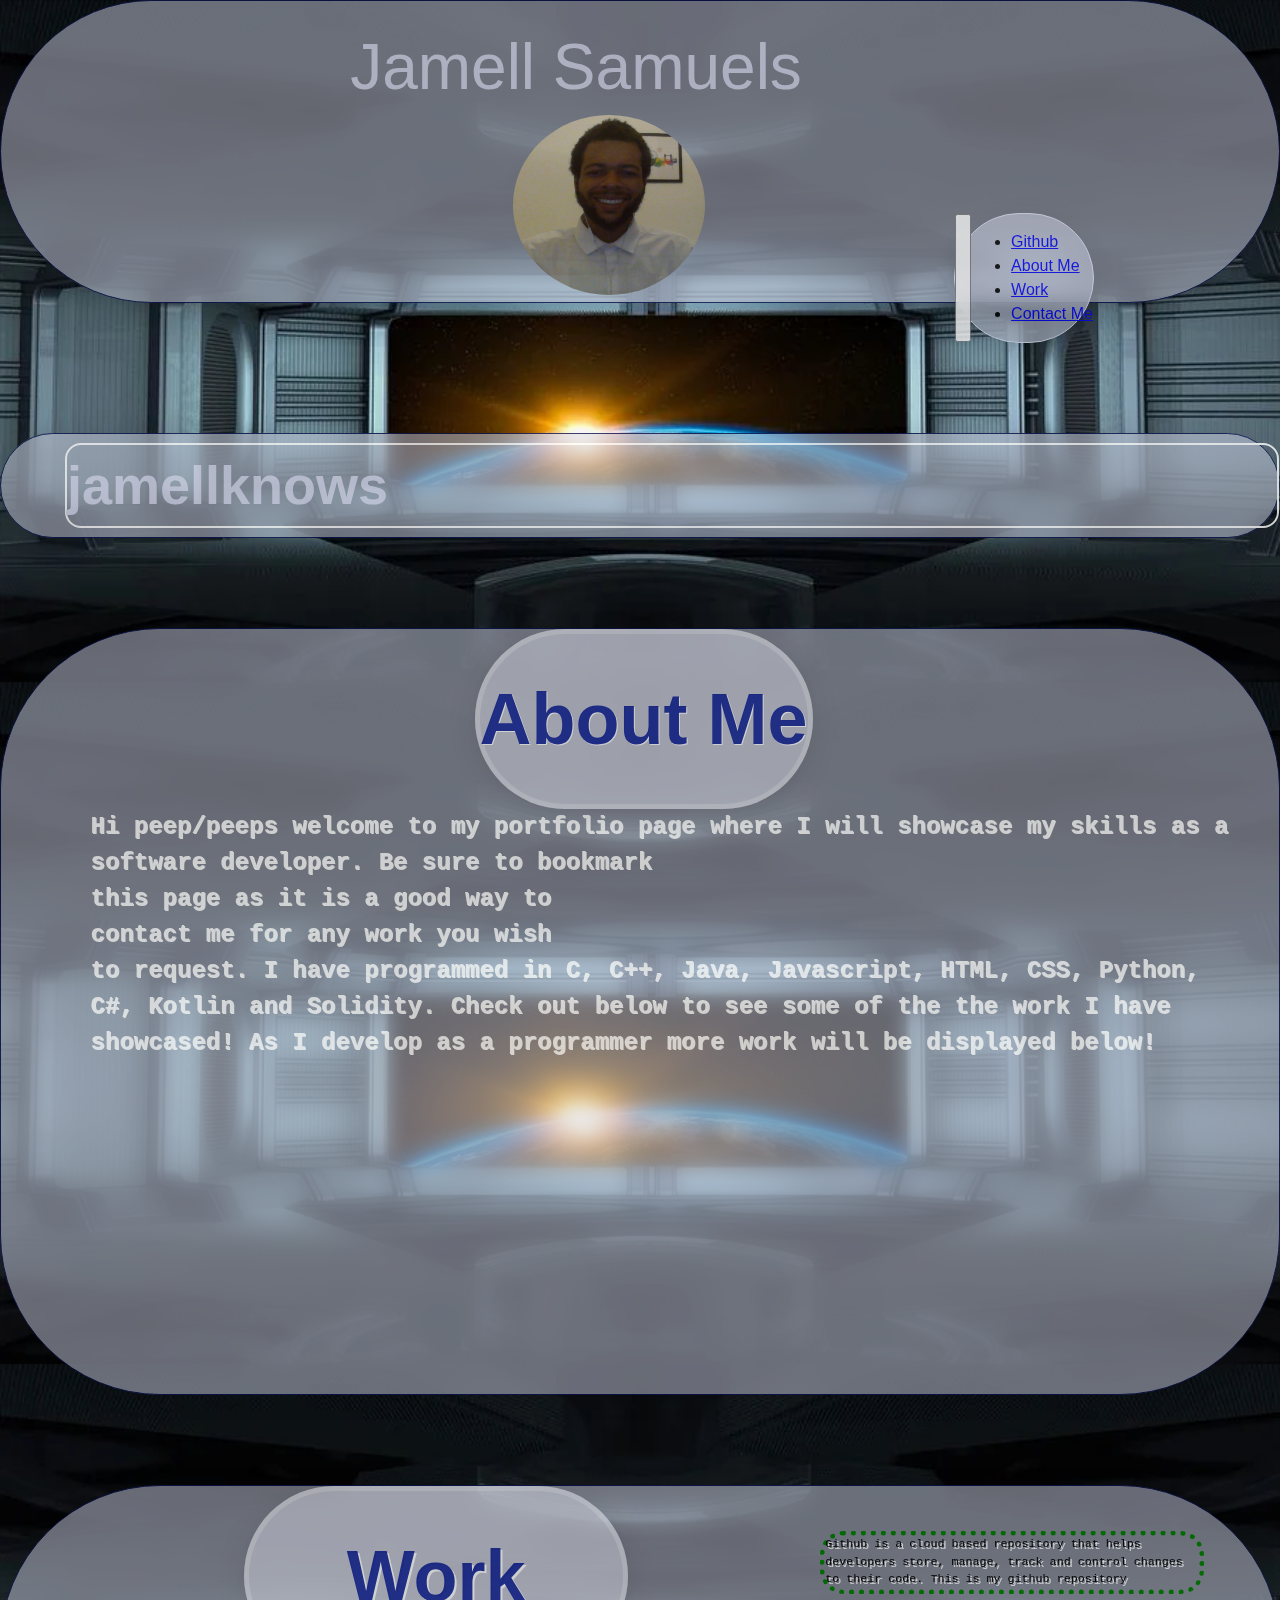
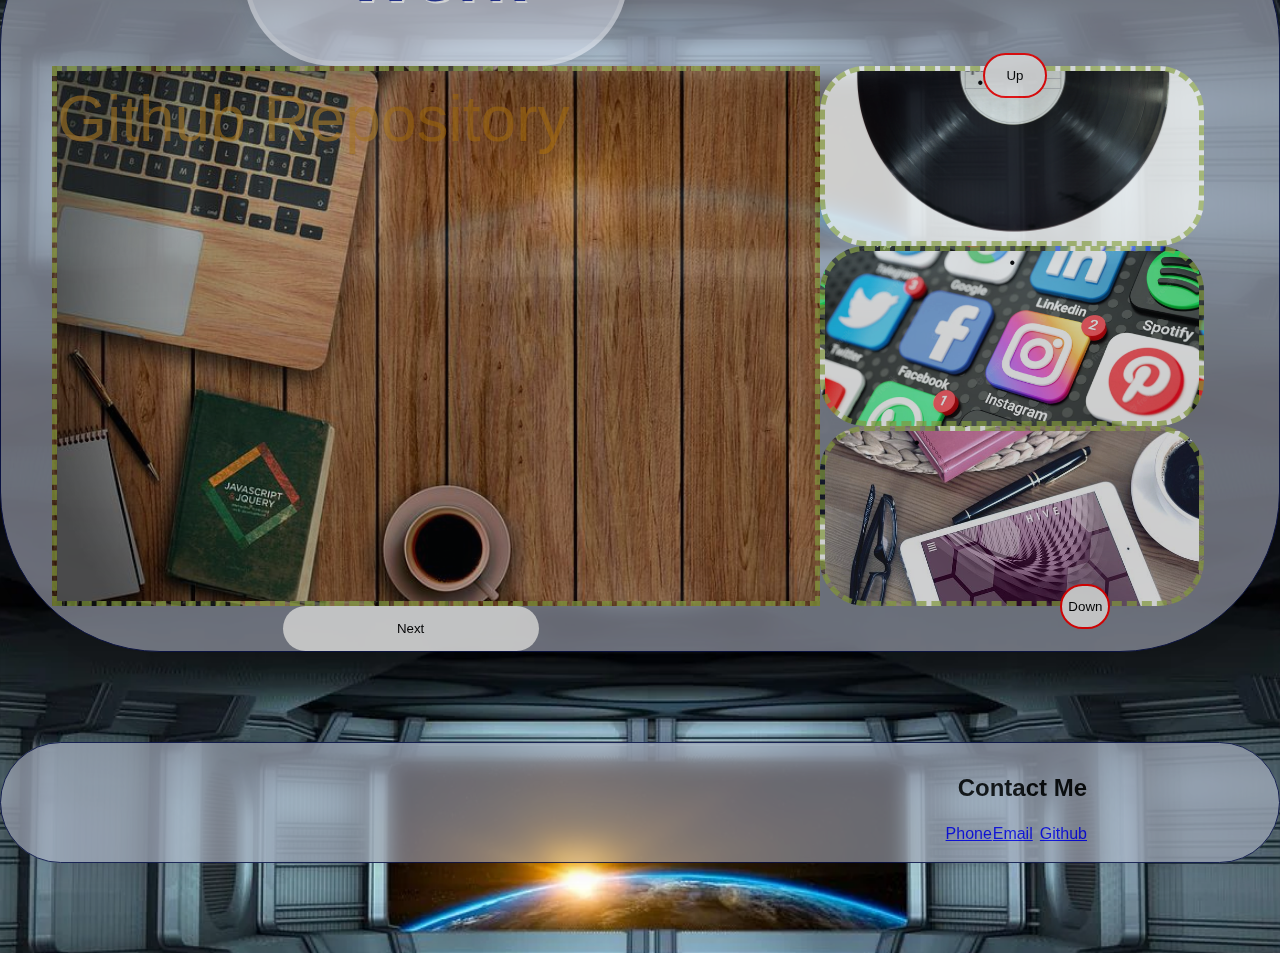
<file: index.html>
<!DOCTYPE html>
<html lang="en-gb">

<head>
  <meta charset="UTF-8">
  <meta name="viewport" content="width=device-width, initial-scale=1.0">
  <meta http-equiv="X-UA-Compatible" content="ie=edge">
  <title>Jamell Samuels // Web Developer</title>
  <link rel="stylesheet" href="./css/style.css" />
  <link rel="preconnect" href="https://fonts.googleapis.com"><link rel="preconnect" href="https://fonts.gstatic.com" crossorigin><link href="https://fonts.googleapis.com/css2?family=IBM+Plex+Sans:wght@400;700&display=swap" rel="stylesheet">
  <link href="https://cdn.jsdelivr.net/npm/bootstrap@5.2.3/dist/css/bootstrap.min.css" rel="stylesheet" integrity="sha384-rbsA2VBKQhggwzxH7pPCaAqO46MgnOM80zW1RWuH61DGLwZJEdK2Kadq2F9CUG65" crossorigin="anonymous">

</head>

<body>
  <div class="webpage-wrapper">
  <header>
    <div class="header-container">
    <h1>Jamell Samuels</h1> <img class="avatar" src ="./images/jamellsmartphoto.jpg" alt = "avatar">
  </div>
    <nav class="navbar navbar-expand-lg navbar-light bg-light navbar-custom">
      <button class="navbar-toggler" type="button" data-toggle="collapse" data-target="#navbarSupportedContent" aria-controls="navbarSupportedContent" aria-expanded="false" aria-label="Toggle navigation">
        <span class="navbar-toggler-icon"></span>
      </button>
    
      <div class="collapse navbar-collapse" id="navbarSupportedContent">
        <ul class="navbar-nav mr-auto">
          <li class="nav-item">
            <a class="nav-link" href="https://www.github.com/jamellknows">Github</a>
          </li>
          <li class="nav-item">
            <a class="nav-link" href="#about">About Me</a>
          </li>
          <li class="nav-item">
            <a class="nav-link" href="#work">Work</a>
          </li>
          <li class="nav-item">
            <a class="nav-link" href="#contact">Contact Me</a>
          </li>
          </ul>
          </div>
          </nav>
        
  </header>

  <!-- main logo / nav -->
  

  <!-- hero banner -->
  <div class = "glass-container">
  <section class="hero-banner">
    <div>
      <h2>jamellknows</h2>
    </div>
  </section>
  </div>

  <main class="page-wrapper">
    <!-- about me -->
    <div class="glass-container">
    <section class="page-section" id="about">
      <h2 id = "First">About Me</h2>
      <p id = "Second"> Hi peep/peeps welcome to my portfolio page where I will showcase my 
        skills as a software developer. Be sure to bookmark <br> this page as it is a good way to <br>contact  me for any work you wish <br> to request. I have programmed in C, C++, Java, Javascript, HTML, CSS, Python, C#, Kotlin and Solidity. Check out below to see some of the the work I have showcased! As I develop as a programmer more work will be displayed below!
      </p>
    </section>
    </div>


    <!-- portfolio container -->
    <div class="glass-container">
    <section class="page-section" id="work">
      <h2 id = "Title">Work</h2>
      <div id ="Desc"></div>
      <a id="Screen"><article></article></a><button id ="Next" class ="arr Next ">Next</button>
      <article id = "Next1"><a>&bull; </a><button id ="up">Up</button></article>
      <article id = "Next2"><a>&bull; </a></article>
      <article id = "Next3"><a>&bull; </a><button id = "down">Down</button></article>
    </section>
  </div>

    <!-- contact -->
    <div class="glass-container">
    <section class="page-section contact" id="contact">
      <h2>Contact Me</h2>
      <ul>
        <li id = "Phone"><a href = "tel: +447915259816">Phone</a></li>
        <li id = "Email"><a href="mailto:jamellsamuels@googlemai.com">Email</a></li>
        <li id = "Github"><a href = "https://www.github.com/jamellknows">Github</a></li>
      </ul>
    </section>
    </div>
  </main>
</div>

<script src = "./scripts/index.js"></script>
<script src="//ajax.googleapis.com/ajax/libs/jquery/1.11.0/jquery.min.js"></script>
<script src="//netdna.bootstrapcdn.com/bootstrap/3.1.1/js/bootstrap.min.js"></script>
</body>


</html>
</file>
<file: css/style.css>
* {
  box-sizing: border-box;
  
}



body {
  margin: 0 0vw 0 0vw; 
  padding: 0 0vw 0vw 0vw;
  font-family:'Gill Sans', 'Gill Sans MT', Calibri, 'Trebuchet MS', sans-serif;
  line-height: 1.5;
  background-image: url("../images/Next6.jpg");
  background-repeat: none;
  background-size:contain;
  overflow: scroll;
}


.glass-container{
  background: rgba(214, 217, 237, 0.59);
  border-radius: 10rem;
  box-shadow: 0 4px 30px rgba(0, 0, 0, 0.1);
  backdrop-filter: blur(10.9px);
  -webkit-backdrop-filter: blur(10.9px);
  border: 1px solid rgb(10, 19, 77);
  opacity: 0.8;
  margin: 10vh 0vw 10vh 0vw;

}

h1,
h2,
h3,
h4,
h5,
h6 {
  margin: 0;
}

p {
  margin: 0;
}

header{
  display: flex;
  flex-direction: row;
  flex-wrap: wrap;
  justify-content: space-around;


}

header > .header-container {
  background: rgba(214, 217, 237, 0.59);
  border-radius: 10rem;
  box-shadow: 0 4px 30px rgba(0, 0, 0, 0.1);
  backdrop-filter: blur(10.9px);
  -webkit-backdrop-filter: blur(10.9px);
  border: 1px solid rgb(10, 19, 77);
  opacity: 0.8;
  margin: 0vh 0vw -10vh 0vw;
  width: 100vw;

}
header > .header-container > h1 {
  display: flex;
  justify-content: center;
  margin: 2vh 0vh 0vh -10vw;
  font-family:'Gill Sans', 'Gill Sans MT', Calibri, 'Trebuchet MS', sans-serif;
  color: rgba(214, 217, 237, 1);
  font-size: 4rem;
  font-weight: 100;
  text-decoration: dashed;
  text-shadow: #000;
}

.avatar{
  width: 15vw;
  height: 20vh;
  border-radius: 50%;
  margin-left: 40vw;
  
}
header > nav {
  display: flex;
  
}


.navbar-custom{
  background: rgba(214, 217, 237, 0.59);
  border-radius: 10rem;
  box-shadow: 0 4px 30px rgba(0, 0, 0, 0.1);
  backdrop-filter: blur(10.9px);
  -webkit-backdrop-filter: blur(10.9px);
  border: 1px solid rgba(214, 217, 237, 1);
  opacity: 0.8;
  margin-left: 60vw;
}

.hero-banner{
  margin: 0vw 0vw 2vh 0vw;
  padding: 0vw 0vw 0vw 0vw;
  width: 100%;
  /* From https://css.glass */
/* background: rgba(185, 55, 179, 0.54);
border-radius: 50px;
box-shadow: 0 4px 30px rgba(0, 0, 0, 0.1);
backdrop-filter: blur(15.3px);
-webkit-backdrop-filter: blur(15.3px);
border: 0.5vh solid rgba(185, 55, 179, 0.3); */
}

.hero-banner > div > h2 {
  margin: 0vh 0vh 0vh 5vw;
  position: relative;
  top: 1vh;
  font-family:'Gill Sans', 'Gill Sans MT', Calibri, 'Trebuchet MS', sans-serif;
  color: rgba(214, 217, 237, 1);
  font-size: 6vh;
  text-shadow: 12rem;
  border: 2px solid white;
  border-radius: 1rem;

  
}

#about{
  margin: 0vw 0vw 15vh 2vw;
  display: inline-grid;
  grid-template-columns: 100vw;
  grid-template-rows: 20vh 50vh;
  grid-template-areas: 
  "First "
  "Second "
  ;



}

#about > h2 {
  font-family:'Gill Sans', 'Gill Sans MT', Calibri, 'Trebuchet MS', sans-serif;
  color: rgba(17, 35, 153, 0.918);
  display: flex;
  justify-content: center;
  align-items: center;
  font-size: 8vh;
}

/* #about > p {
  font-family: 'IBM Plex Sans', sans-serif;
  color: rgba(214, 217, 237, 1);
} */

#First{
  grid-area: First;
  grid-column-start: 1;
  grid-column-end: 1;
  grid-row-start: 1; 
  grid-row-end: 1;
 
  /* From https://css.glass */
background: rgba(255, 255, 255, 0.2);
border-radius: 5em 5em 5em 5em;
width: fit-content;
margin-left: 35vw;
box-shadow: 0 4px 30px rgba(0, 0, 0, 0.1);
backdrop-filter: blur(5px);
-webkit-backdrop-filter: blur(5px);
border: 5px solid rgba(255, 255, 255, 0.3);
display:inline-block;
font-weight: bolder;
color: white;
text-shadow: 1px 1px #fff;
font-family:'Gill Sans', 'Gill Sans MT', Calibri, 'Trebuchet MS', sans-serif;


}

#Second{
  grid-area: Second;
  grid-column-start: 1;
  grid-column-end: 1;
  grid-row-start: 2;
  grid-row-end: 2;
  /* From https://css.glass */

font-weight: bolder;
color: white;
text-shadow: 1px 1px #fff;
display:inline-block;
width: fit-content;
font-size: 1.5rem;
padding: 0vh 5vw 0vh 5vw;
height: max-content;
font-family: 'Courier New', Courier, monospace;

}



#work{
  margin: 0vw 0vw 0vw 0vw;
  padding: 0vw 0vw 0vw 4vw;
  display: grid;
  grid-template-columns: 30vw 30vw 30vw ;
  grid-template-rows: 20vh 20vh 20vh 20vh ;
  grid-template-areas: 
  "Title Title Desc"
  "Screen Screen Next1"
  "Screen Screen Next2"
  "Screen Screen Next3"
  ;
}


#work > h2 {
    font-family:'Gill Sans', 'Gill Sans MT', Calibri, 'Trebuchet MS', sans-serif;
    color: rgba(17, 35, 153, 0.918);
    display: flex;
    justify-content: center;
    align-items: center;
    font-size: 8vh;
  }

#work > #Title {
grid-area: Title;
background: rgba(255, 255, 255, 0.2);
border-radius: 5em 5em 5em 5em;
width: 30vw;
margin-left: 15vw;

box-shadow: 0 4px 30px rgba(0, 0, 0, 0.1);
backdrop-filter: blur(5px);
-webkit-backdrop-filter: blur(5px);
border: 5px solid rgba(255, 255, 255, 0.3);
display: flex;
justify-content: center;
font-weight: bolder;
color: rgba(17, 35, 153, 0.918);
text-shadow: 2px 2px #fff;
font-family:'Gill Sans', 'Gill Sans MT', Calibri, 'Trebuchet MS', sans-serif;


}

#work > #Desc {
  display: flex;
  justify-content: center;
  align-items: center;
  border: 5px dotted green;
  border-radius: 2em;
  color: black;
  text-shadow: 2px 2px #fff;
  height: max-content;
  margin-top: 5vh;
  font-size: 1.3vh;
  font-family: 'Courier New', Courier, monospace;
}



#work > #Screen {
  grid-area: Screen;
  border-radius: -5vh;
  border: 5px dashed rgba(159, 186, 72, 0.7);
  background-size: cover;
  color: rgba(188, 122, 17, 0.613);
  text-decoration: none;
  font-size: 4em;
}


#work > .arr{
  width: 20vw;
  height: 5vh;
  border: 5em solid red;
  border: 5em;
  border-radius: 2em;
  display: inline-block;
  margin: 0vh 0vh 0vw 18vw;
 
}


#work > #Next1 {
  grid-area: Next1;
  background-color: green;
  border-radius: 5vh;
  border: 5px dashed rgba(159, 186, 72, 0.7);
  background-size: cover;
  display: flex;
  justify-content: center;

}

#work > #Next1 > #up{
  height: 5vh;
  width: 5vw;
  margin: -2vh 0vw 0vh 0vw ;
  border: 2px solid red;
  border-radius: 5em;

}

#work > #Next2 {
  grid-area: Next2;
  background-color: blanchedalmond;
  border-radius: 5vh;
  border: 5px dashed rgba(159, 186, 72, 0.7);
  background-size: cover;
  display: flex;
  justify-content: center;

}
#work > #Next3{
  grid-area: Next3;
  background-color: aquamarine;
  border-radius: 5vh;
  border: 5px dashed rgba(159, 186, 72, 0.7);
  background-size: cover;
  display: flex;
  justify-content: center;

}



#work > #Next3 > #down {
  margin: 17vh 0px 0px 11vw;  
  border: 2px solid red;
  border-radius: 5em  ;
  height: 5vh;

}

#work > article {

  
}



#work > article > a {
  

}


#contact {
  margin: 3vh 15vw 0vw 4vw;
  padding: 0vw 0vw 0vw 4vw;
  display: flex;
  flex-direction: column;
  justify-content: center;
  align-items:flex-end;
  font-family:'Gill Sans', 'Gill Sans MT', Calibri, 'Trebuchet MS', sans-serif;

  
}

#contact > h2 {
  font-family:'Gill Sans', 'Gill Sans MT', Calibri, 'Trebuchet MS', sans-serif;


}

#contact > ul {
  display: grid;
  grid-template-columns: 1fr 1fr 1fr;
  grid-template-rows: 1fr ;
  grid-template-areas: 
  "Phone Email Github"
  ;
  
  list-style: none;
}

#contact > ul > li {
  list-style: none;
  font-family:'Gill Sans', 'Gill Sans MT', Calibri, 'Trebuchet MS', sans-serif;


}



#Phone {
  grid-area: Phone;

}

#Email {
  grid-area: Email;
}

#Github{
  grid-area: Github;
}

@media screen and (max-device-width: 320px), screen and (device-width: 320px){
  #about{
    margin: 0vw 0vw -15vh 2vw;
    display: inline-grid;
    grid-template-columns: 30vw;
    grid-template-rows: 20vh 20vh 20vh 20vh 20vh 20vh ;
    grid-template-areas: 
    "First"
    "Second"
  
    ;
    height: fit-content;
    width: fit-content;
  }

  #work > .arr{
    width: fit-content;
    height: fit-content;
    border: 5em solid red;
    border: 5em;
    border-radius: 2em;
    display: flex;
    margin: 0vh 0vw 0vh 0vw;
  }

  #First{
    grid-area: First;
    grid-column-start: 1;
    grid-column-end: 1;
    grid-row-start: 1; 
    grid-row-end: 1;
    width: fit-content;
    display: flex;
    border-radius: 5em 5em 1em 1em ;
    margin-left: 18vw;
    color: red;
  }
  #Second{
    grid-area: Second;
    grid-column-start: 1;
    grid-column-end: 1;
    grid-row-start: 2; 
    grid-row-end: 2;
    width: 100vw;
    font-size: 3vh;
   
  }

}


@media screen and (max-device-width: 400px), screen and (device-width: 400px){
  html {
    overflow: hidden;
  }

  body{
    overflow: scroll;
  }
  body::-webkit-scrollbar {
    width: 1em;
}
 
body::-webkit-scrollbar-track {
    -webkit-box-shadow: inset 0 0 6px rgba(0,0,0,0.3);
}
 
body::-webkit-scrollbar-thumb {
  background-color: darkgrey;
  outline: 1px solid slategrey;
}
  header{
    width: 100vw;
  }
  header >.header-container > h1{
    font-size: 4vh;
    margin-right: 5vw;
  }
  html{
    overflow-y: auto;
  }

  #about{
    margin: 0vw 0vw -15vh 2vw;
    display: inline-grid;
    grid-template-columns: 30vw;
    grid-template-rows: 20vh 20vh 20vh 20vh 20vh 20vh ;
    grid-template-areas: 
    "First"
    "Second"
    "Third"
    "Fourth"
    "Fifth"
    "Sixth"
    ;
    height: fit-content;
  }

  #First{
    grid-area: First;
    grid-column-start: 1;
    grid-column-end: 1;
    grid-row-start: 1; 
    grid-row-end: 1;
    width: fit-content;
    display: flex;
    border-radius: 5em 5em 1em 1em ;
    margin-left: 18vw;
  }
  #Second{
    grid-area: Second;
    grid-column-start: 1;
    grid-column-end: 1;
    grid-row-start: 2; 
    grid-row-end: 2;
    width: 100vw;
    margin-left: 0vw;

  }

  #work {
  margin: 0vw 0vw 0vw 0vw;
  padding: 0vw 0vw 0vw 4vw;
  display: grid;
  grid-template-columns: 60vw 30vw ;
  grid-template-rows: 20vh 20vh 20vh 20vh 40vh;
  grid-template-areas: 
  "Title Title "
  "Screen  Next1"
  "Screen  Next2"
  "Screen  Next3"
  "Desc Desc"
  ;
}
.avatar{
  width: 12vw;
  height: 8vh;
  border-radius: 50%;
  margin-left: 40vw;
  
}

#work > #Next{
  margin-left: -40vw;

}
#work > h2 {
  list-style-type: circle ;
  font-family: 'IBM Plex Sans', sans-serif;
  grid-area: Title;
  display: flex;
  justify-content: center;
  font-size: 12vh;
  margin-top: 5vh;

}

#work > #Desc {

  align-items: center;
  border: 5px dotted green;
  border-radius: 2em;
  color: black;
  text-shadow: 2px 2px #fff;
  height: fit-content;
  font-size: 1em;
  grid-area: Desc;

  
}



#work > #Screen {
  grid-area: Screen;
  border-radius: -5vh;
  border: 5px dashed rgba(159, 186, 72, 0.7);
  background-size: cover;
  font-size: 2em;
  text-decoration: none;
  color:rgba(214, 217, 237, 1);
  font-family:Impact, Haettenschweiler, 'Arial Narrow Bold', sans-serif;
}


#work > #Next{
  width: fit-content;
  height: fit-content;
  border: 5px solid red;
  border-radius: 2em;
  display: flex;
  margin: 0vh 0vw 0vh 0vw;
  padding:0px;
  font-size: 30px;
  position: relative;
  bottom: 380px;
  left: 50px;
 
}

#work > #Next1 {
  grid-area: Next1;
  background-color: green;
  border-radius: 5vh;
  border: 5px dashed rgba(159, 186, 72, 0.7);
  background-size: cover;
  display: flex;
  justify-content: center;

}

#work > #Next1 > #up{
  height: 5vh;
  width: fit-content;
  margin: -2vh 0vw 0vh 0vw ;
  border: 2px solid red;
  border-radius: 5em;

}

#work > #Next2 {
  grid-area: Next2;
  background-color: blanchedalmond;
  border-radius: 5vh;
  border: 5px dashed rgba(159, 186, 72, 0.7);
  background-size: cover;

}
#work > #Next3{
  grid-area: Next3;
  background-color: aquamarine;
  border-radius: 5vh;
  border: 5px dashed rgba(159, 186, 72, 0.7);
  background-size: cover;

}



#work > #Next3 > #down {
  margin: 17vh 0px 0px 11vw;  
  border: 2px solid red;
  border-radius: 5em;
  width: fit-content;

}

  


}

@media screen and (max-device-width: 768px), screen and (device-width: 768px) {

  #work > #Desc{
    height: fit-content;
    width: fit-content;
    margin: 0vh 0vh -5vh -20vw;
  }
  
}

@media screen and (max-device-width: 912px ), screen and (device-width: 912px) {
  #about > #First {
    margin-left: 20vw;
  }

  #work > #Desc{
    margin-left: 10vw;
  }

  #work > #Next1 > #up{
    margin-top: -2vh;
    width: 15vw;
    height: fit-content;
  }
  #work > #Next3 > #down {
   width: 15vw;
   margin-left: 5.5vw;
  
  }
}
</file>
